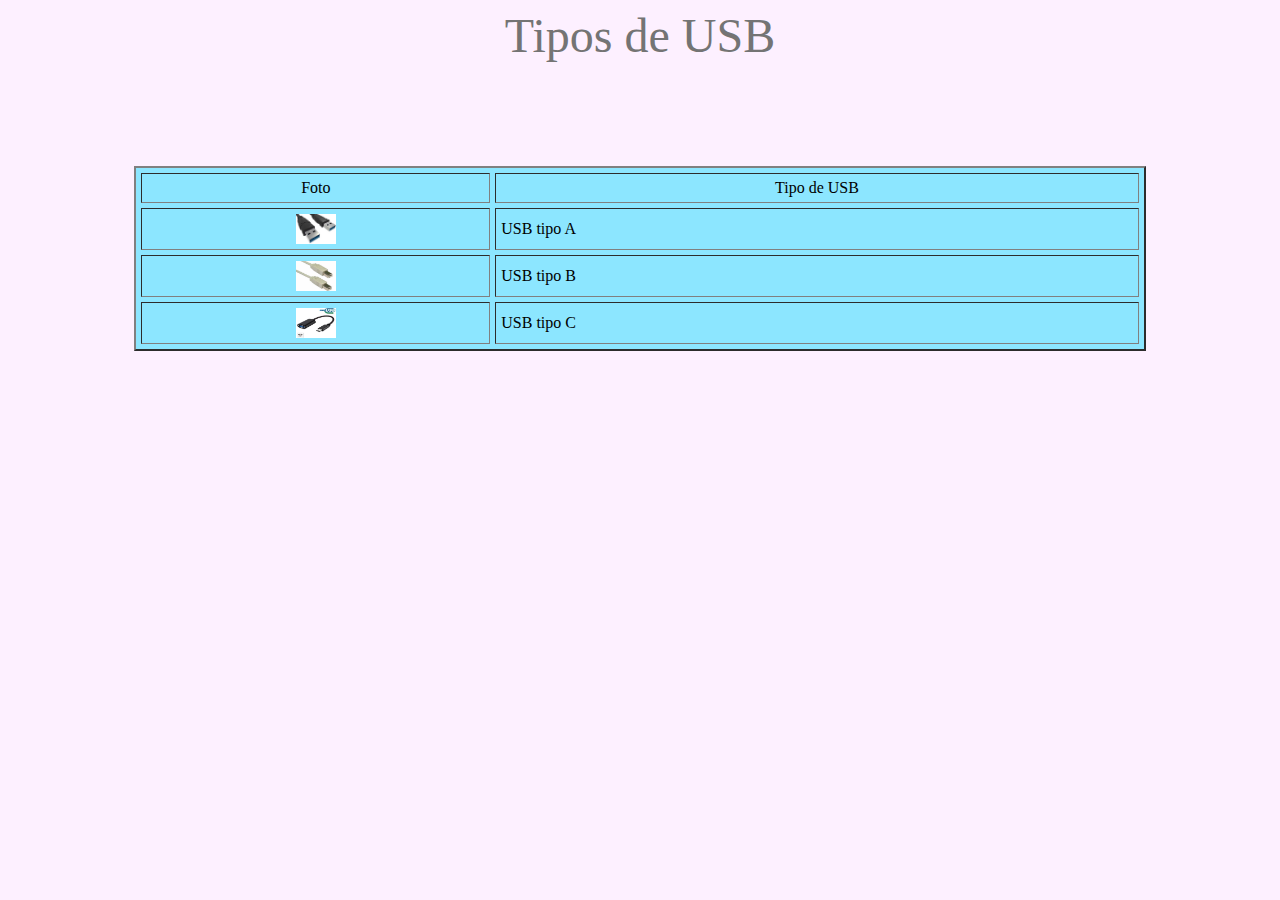
<file: cata.html>
<html>
	<head>
		<meta charset="utf-8">
		<title>Input Type</title>
    <link href="imc1.png" rel="shortcut icon" type="image/png">
		<link href="st.css" rel="stylesheet" type="text/css">
		<title>USB's</title>
	</head>
	<body bgcolor="#FDF0FF">
		<center>
      <font color="#747474" size="15" face="Candara">
      <p class="enca_mediano">Tipos de USB</p>
			<br>
			<table bgcolor= "#8CE6FF"border="2" cellpadding="5" cellspacing="5" bgcolor="white" width="80%">
				</tr>
				<tr align="center">
					<td>Foto</td>
					<td>Tipo de USB</td>
				</tr>
				<tr>
					<td  align="center"><a href="ba1.jpg"> <img src="ba1.jpg" width="40" height="30" ></a></td>
					<td>USB tipo A</td>
				</tr>
				<tr>
					<td  align="center"><a href="bb.jpg"> <img src="bb.jpg" width="40" height="30" ></a></td>
					<td>USB tipo B</td>
				</tr>
				<tr>
					<td  align="center"><a href="bc.jpg"> <img src="bc.jpg" width="40" height="30" ></a></td>
					<td>USB tipo C</td>
				</tr>
			</table>
      </font>
		</center>
	</body>
</html>
</file>
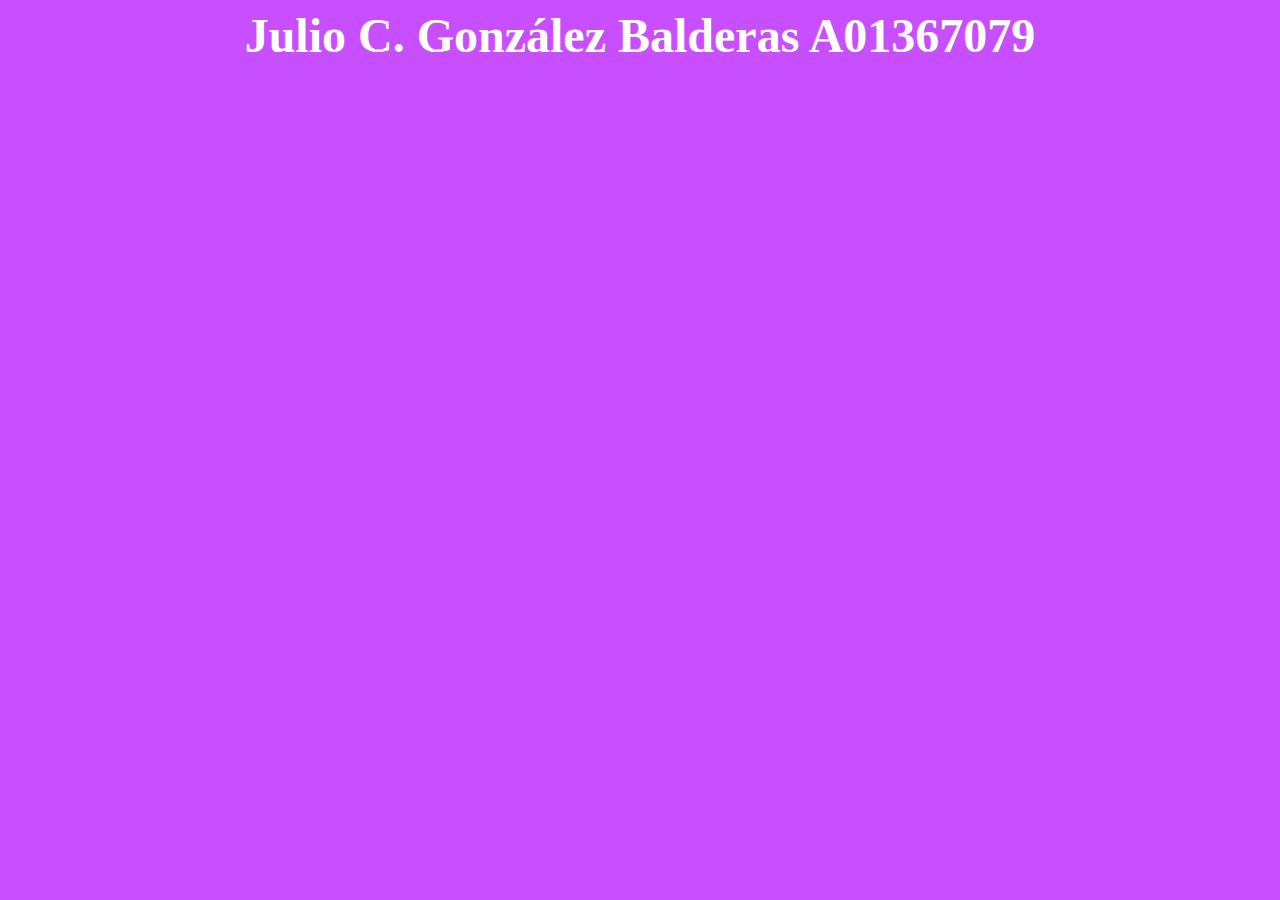
<file: enca.html>
<html>
	<head>
		<meta charset="utf-8">
		<link href="imc1.png" rel="shortcut icon" type="image/png">
		<title>USB's</title>
	</head>
	<body bgcolor="#C84FFF">
		<center>
			<font color="white" size="15" face="Candara">
				<b>
					Julio C. González Balderas A01367079
				</b>
			</font>
		</center>
	</body>
</html>
</file>
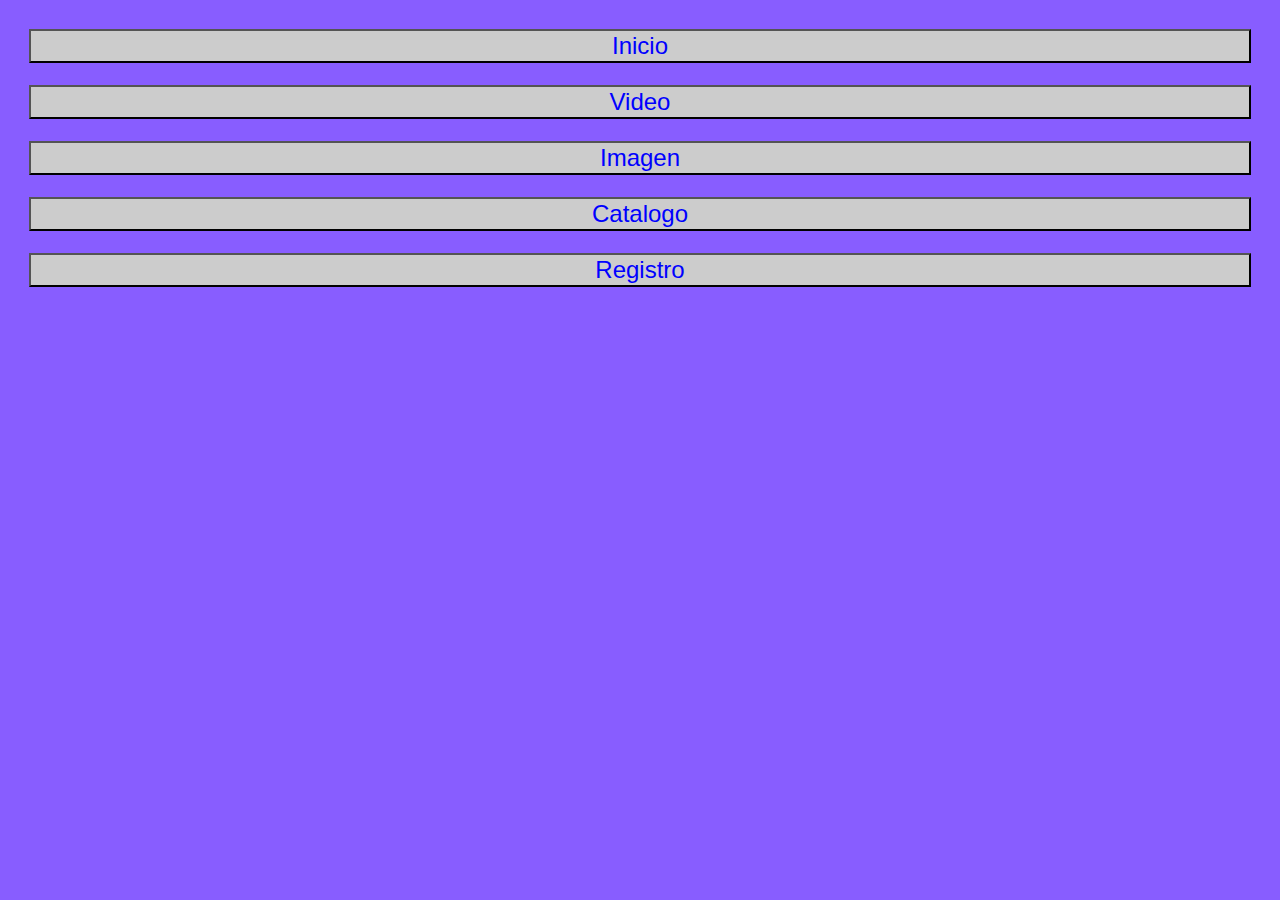
<file: menu.html>
<html>
	<head>
		<meta charset="utf-8">
    <link href="imc1.png" rel="shortcut icon" type="image/png">
		<link href="st.css" rel="stylesheet" type="text/css">
		<title>USB's</title>
	</head>
	<body bgcolor="#885DFF">
		<center>
			<table width="100%" cellspacing="20">
				<tr align="center">
					<td> <a href="bnv.html" target="principal"><button class="boton">Inicio</button></a> </td>
				</tr>
				<tr align="center">
					<td> <a href="vid.html" target="principal"><button class="boton">Video</button></a> </td>
				</tr>
				<tr align="center">
					<td> <a href="usb.png" target="principal"><button class="boton">Imagen</button></a> </td>
				</tr>
				<tr align="center">
					<td> <a href="cata.html" target="principal"><button class="boton">Catalogo</button></a> </td>
				</tr>
				<tr align="center">
					<td> <a href="reg.html" target="principal"><button class="boton">Registro</button></a> </td>
				</tr>
			</table>
		</center>
	</body>
</html>
</file>
<file: st.css>
.boton
{
	background:#cccccc;
	color:blue;
	font-size:18pt;
	width:100%;
	font-style: Candara 
}

.boton:hover
{
	background:white;
}
</file>
